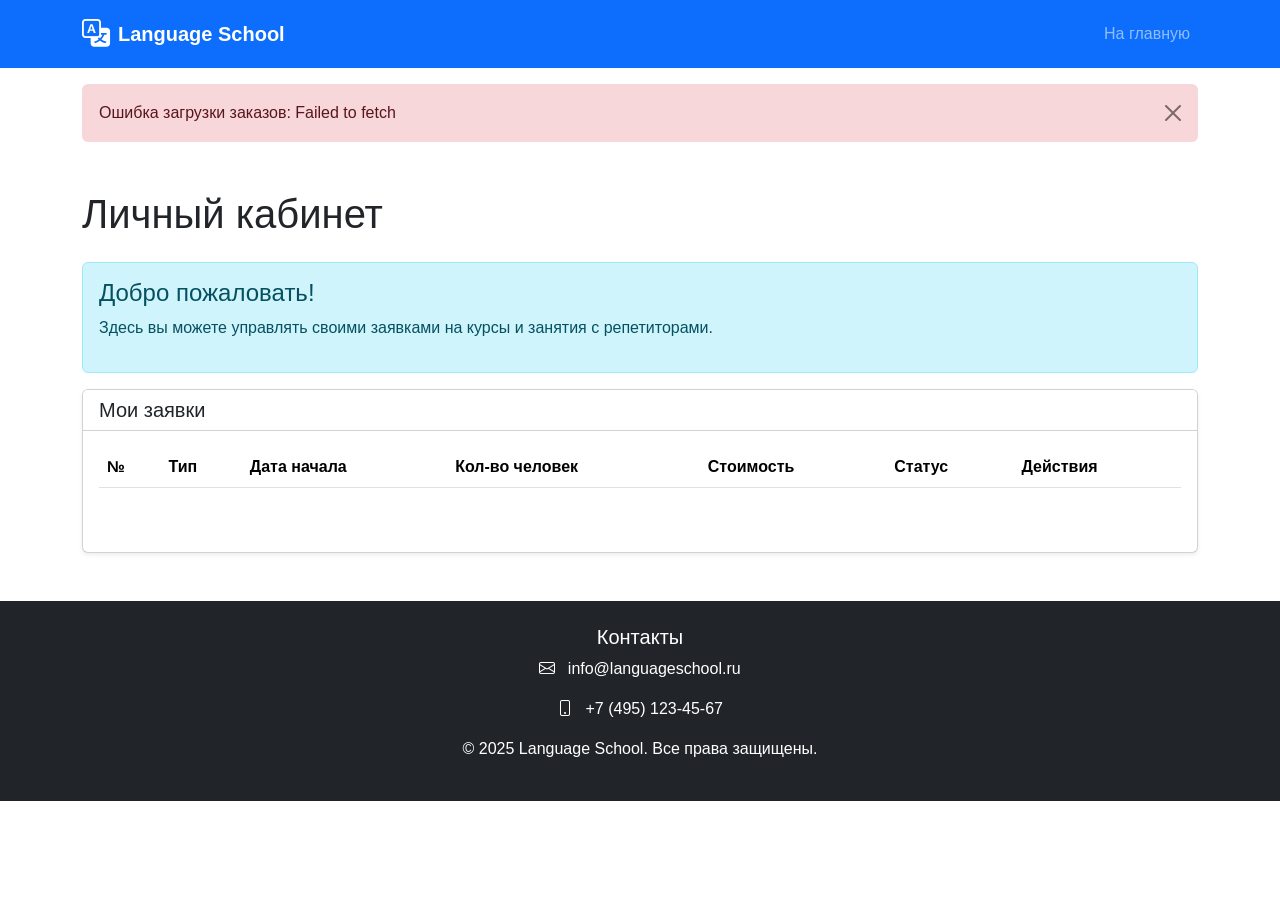
<file: cabinet.html>
<!DOCTYPE html>
<html lang="ru">
<head>
    <meta charset="UTF-8">
    <meta name="viewport" content="width=device-width, initial-scale=1.0">
    <title>Личный кабинет - Language School</title>
    <link href="https://cdn.jsdelivr.net/npm/bootstrap@5.3.0/dist/css/bootstrap.min.css" rel="stylesheet">
    <link rel="stylesheet" href="css/style.css">
    <link rel="stylesheet" href="https://cdn.jsdelivr.net/npm/bootstrap-icons@1.10.0/font/bootstrap-icons.css">

</head>
<body>
    <nav class="navbar navbar-expand-lg navbar-dark bg-primary">
        <div class="container">
            <a class="navbar-brand d-flex align-items-center" href="index.html">
                <i class="bi bi-translate fs-3 me-2"></i>
                <span class="fw-bold">Language School</span>
            </a>
            <ul class="navbar-nav ms-auto">
                <li class="nav-item">
                    <a class="nav-link" href="index.html">На главную</a>
                </li>
            </ul>
        </div>
    </nav>

    <div id="notification-area" class="container mt-3"></div>

    <div class="container my-5">
        <h1 class="mb-4">Личный кабинет</h1>
        
        <div class="alert alert-info">
            <h4 class="alert-heading">Добро пожаловать!</h4>
            <p>Здесь вы можете управлять своими заявками на курсы и занятия с репетиторами.</p>
        </div>

        <!-- Таблица заказов -->
        <div class="card shadow-sm">
            <div class="card-header bg-white">
                <h5 class="mb-0">Мои заявки</h5>
            </div>
            <div class="card-body">
                <div class="table-responsive">
                    <table class="table table-hover" id="ordersTable">
                        <thead>
                            <tr>
                                <th>№</th>
                                <th>Тип</th>
                                <th>Дата начала</th>
                                <th>Кол-во человек</th>
                                <th>Стоимость</th>
                                <th>Статус</th>
                                <th>Действия</th>
                            </tr>
                        </thead>
                        <tbody id="ordersTableBody">
                            
                        </tbody>
                    </table>
                </div>
                
                <!-- Пагинация -->
                <nav id="ordersPagination" class="mt-3">
                    <ul class="pagination justify-content-center">
                    </ul>
                </nav>
            </div>
        </div>
    </div>

    <!-- Модальное окно редактирования заявки -->
    <div class="modal fade" id="editOrderModal" tabindex="-1">
        <div class="modal-dialog modal-lg">
            <div class="modal-content">
                <div class="modal-header">
                    <h5 class="modal-title">Редактирование заявки</h5>
                    <button type="button" class="btn-close" data-bs-dismiss="modal"></button>
                </div>
                <div class="modal-body">
                    <form id="editOrderForm">
                        <input type="hidden" id="editOrderId">
                        
                        <div class="row mb-3">
                            <div class="col-md-6">
                                <label class="form-label">Дата начала</label>
                                <input type="date" id="editDateStart" class="form-control" required>
                            </div>
                            <div class="col-md-6">
                                <label class="form-label">Время начала</label>
                                <input type="time" id="editTimeStart" class="form-control" required>
                            </div>
                        </div>
                        
                        <div class="row mb-3">
                            <div class="col-md-6">
                                <label class="form-label">Количество студентов (1-20)</label>
                                <input type="number" id="editPersons" class="form-control" 
                                       min="1" max="20" required>
                            </div>
                            <div class="col-md-6">
                                <label class="form-label">Продолжительность (часов)</label>
                                <input type="number" id="editDuration" class="form-control" 
                                       min="1" max="40" required>
                            </div>
                        </div>
                        
                        <div class="mb-3">
                            <label class="form-label">Дополнительные опции</label>
                            <div class="row">
                                <div class="col-md-6">
                                    <div class="form-check mb-2">
                                        <input class="form-check-input" type="checkbox" id="editSupplementary">
                                        <label class="form-check-label" for="editSupplementary">
                                            Доп. материалы
                                        </label>
                                    </div>
                                    <div class="form-check mb-2">
                                        <input class="form-check-input" type="checkbox" id="editPersonalized">
                                        <label class="form-check-label" for="editPersonalized">
                                            Индивидуальные занятия
                                        </label>
                                    </div>
                                </div>
                                <div class="col-md-6">
                                    <div class="form-check mb-2">
                                        <input class="form-check-input" type="checkbox" id="editExcursions">
                                        <label class="form-check-label" for="editExcursions">
                                            Культурные экскурсии
                                        </label>
                                    </div>
                                    <div class="form-check mb-2">
                                        <input class="form-check-input" type="checkbox" id="editInteractive">
                                        <label class="form-check-label" for="editInteractive">
                                            Интерактивная платформа
                                        </label>
                                    </div>
                                </div>
                            </div>
                        </div>
                        
                        <div class="alert alert-info mb-3">
                            <div class="d-flex justify-content-between align-items-center">
                                <span>Общая стоимость:</span>
                                <span id="editTotalCost" class="fs-4 fw-bold">0 руб.</span>
                            </div>
                        </div>
                    </form>
                </div>
                <div class="modal-footer">
                    <button type="button" class="btn btn-secondary" data-bs-dismiss="modal">Отмена</button>
                    <button type="button" id="updateOrder" class="btn btn-primary">Сохранить изменения</button>
                </div>
            </div>
        </div>
    </div>

    <!-- Модальное окно просмотра заявки -->
    <div class="modal fade" id="viewOrderModal" tabindex="-1">
        <div class="modal-dialog">
            <div class="modal-content">
                <div class="modal-header">
                    <h5 class="modal-title">Подробности заявки</h5>
                    <button type="button" class="btn-close" data-bs-dismiss="modal"></button>
                </div>
                <div class="modal-body">
                    <div class="mb-3">
                        <strong>Тип:</strong> <span id="viewOrderType"></span>
                    </div>
                    <div class="mb-3">
                        <strong>Дата начала:</strong> <span id="viewOrderDate"></span>
                    </div>
                    <div class="mb-3">
                        <strong>Время:</strong> <span id="viewOrderTime"></span>
                    </div>
                    <div class="mb-3">
                        <strong>Количество студентов:</strong> <span id="viewOrderPersons"></span>
                    </div>
                    <div class="mb-3">
                        <strong>Продолжительность:</strong> <span id="viewOrderDuration"></span> часов
                    </div>
                    <div class="mb-3">
                        <strong>Стоимость:</strong> <span id="viewOrderPrice"></span> руб.
                    </div>
                    <div class="mb-3">
                        <strong>Дополнительные опции:</strong>
                        <ul id="viewOrderOptions" class="mb-0"></ul>
                    </div>
                    <div class="mb-3" id="discountDetails">
                        
                    </div>
                </div>
                <div class="modal-footer">
                    <button type="button" class="btn btn-secondary" data-bs-dismiss="modal">Закрыть</button>
                </div>
            </div>
        </div>
    </div>

    <!-- Модальное окно подтверждения удаления -->
    <div class="modal fade" id="deleteConfirmModal" tabindex="-1">
        <div class="modal-dialog">
            <div class="modal-content">
                <div class="modal-header">
                    <h5 class="modal-title">Подтверждение удаления</h5>
                    <button type="button" class="btn-close" data-bs-dismiss="modal"></button>
                </div>
                <div class="modal-body">
                    <p>Вы уверены, что хотите удалить эту заявку?</p>
                </div>
                <div class="modal-footer">
                    <button type="button" class="btn btn-secondary" data-bs-dismiss="modal">Нет</button>
                    <button type="button" class="btn btn-danger" id="confirmDelete">Да, удалить</button>
                </div>
            </div>
        </div>
    </div>

    <footer class="bg-dark text-white py-4">
        <div class="container">
            <div class="row">
                <div class="text-center">
                    <h5>Контакты</h5>
                    <p><i class="bi bi-envelope me-2"></i> info@languageschool.ru</p>
                    <p><i class="bi bi-phone me-2"></i> +7 (495) 123-45-67</p>
                    <p>&copy; 2025 Language School. Все права защищены.</p>
                </div>
            </div>
        </div>
    </footer>

    <script src="https://cdn.jsdelivr.net/npm/bootstrap@5.3.0/dist/js/bootstrap.bundle.min.js"></script>
    <script src="js/cabinet.js"></script>
</body>
</html>
</file>
<file: css/style.css>
body {
    font-family: 'Segoe UI', Tahoma, Geneva, Verdana, sans-serif;
    padding-top: 76px; /* Для фиксированной навигации */
}


.course-card {
    transition: transform 0.3s, box-shadow 0.3s;
    height: 100%;
}

.course-card:hover {
    transform: translateY(-5px);
    box-shadow: 0 10px 20px rgba(0,0,0,0.1);
}

.table-hover tbody tr:hover {
    background-color: rgba(13, 110, 253, 0.05);
}

.notification {
    position: relative;
    padding: 1rem;
    margin-bottom: 1rem;
    border: 1px solid transparent;
    border-radius: 0.375rem;
    animation: slideDown 0.3s ease;
}

@keyframes slideDown {
    from {
        transform: translateY(-20px);
        opacity: 0;
    }
    to {
        transform: translateY(0);
        opacity: 1;
    }
}

.selected-tutor {
    background-color: rgba(13, 110, 253, 0.1) !important;
    border-left: 4px solid #0d6efd !important;
}

@media (max-width: 768px) {
    body {
        padding-top: 56px;
    }
    
    .course-card {
        margin-bottom: 1rem;
    }
    
    .table-responsive {
        font-size: 0.9rem;
    }
}

.level-badge {
    font-size: 0.75rem;
    padding: 0.25rem 0.5rem;
}

.level-beginner {
    background-color: #198754;
}

.level-intermediate {
    background-color: #fd7e14;
}

.level-advanced {
    background-color: #dc3545;
}

.modal-content {
    border-radius: 10px;
}

footer {
    margin-top: auto;
}

body, html {
    margin: 0;
    padding: 0;
}
</file>
